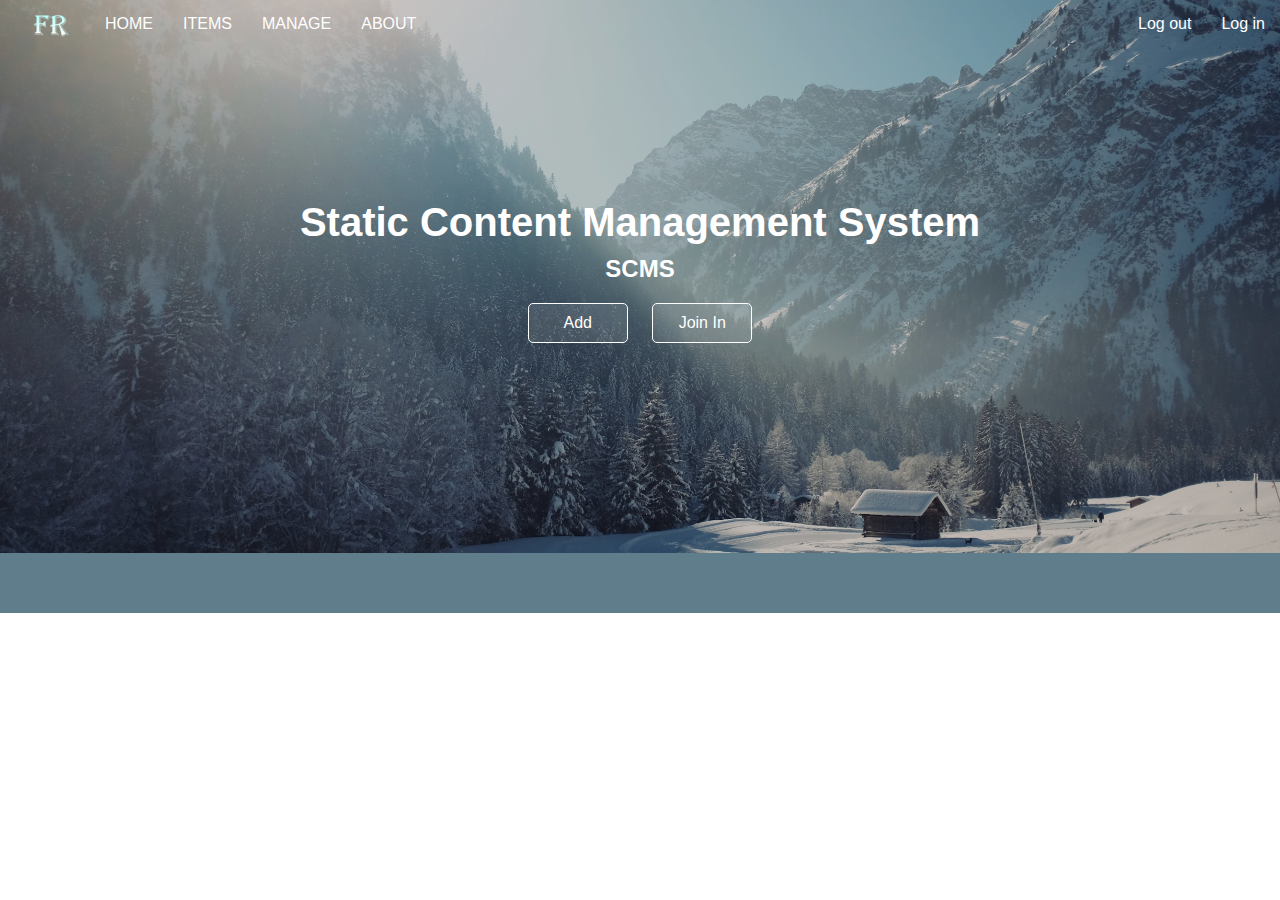
<file: manage.html>
<!DOCTYPE html>
<html>
<head>
    <title>Static Content Management System</title>
    <link href="css/main.css" type="text/css" rel="stylesheet"/>
</head>

<body onload="main()">
    <nav>
        <div class="logo">
            <a href="index.html"><img src="img/logo.png" /></a>
        </div>
        <ul id="left">
            <li>
                <a href="index.html">HOME</a>
            </li>
            <li>
                <a href="content.html">ITEMS</a>
            </li>
            <li>
                <a href="table.html">MANAGE</a>
            </li>
            <li>
                <a href="about.html">ABOUT</a>
            </li>
        </ul>

        <ul id="right">
            <li>
                <a href="login.html">Log in</a>
            </li>
            <li>
                <a href="#">Log out</a>
            </li>

        </ul>
        <canvas id="menu" width="30px" height="30px"></canvas>
        <!-- <div class="clear"></div> -->
    </nav>
    <header>
        <h1>Static Content Management System</h1>
        <h2>SCMS</h2>
        <button id="add" class="button">Add</button>
        <button id="join" class="button">Join In</button>
    </header>


    <section>


    </section>

    <footer>

    </footer>
</body>
</html>
</file>
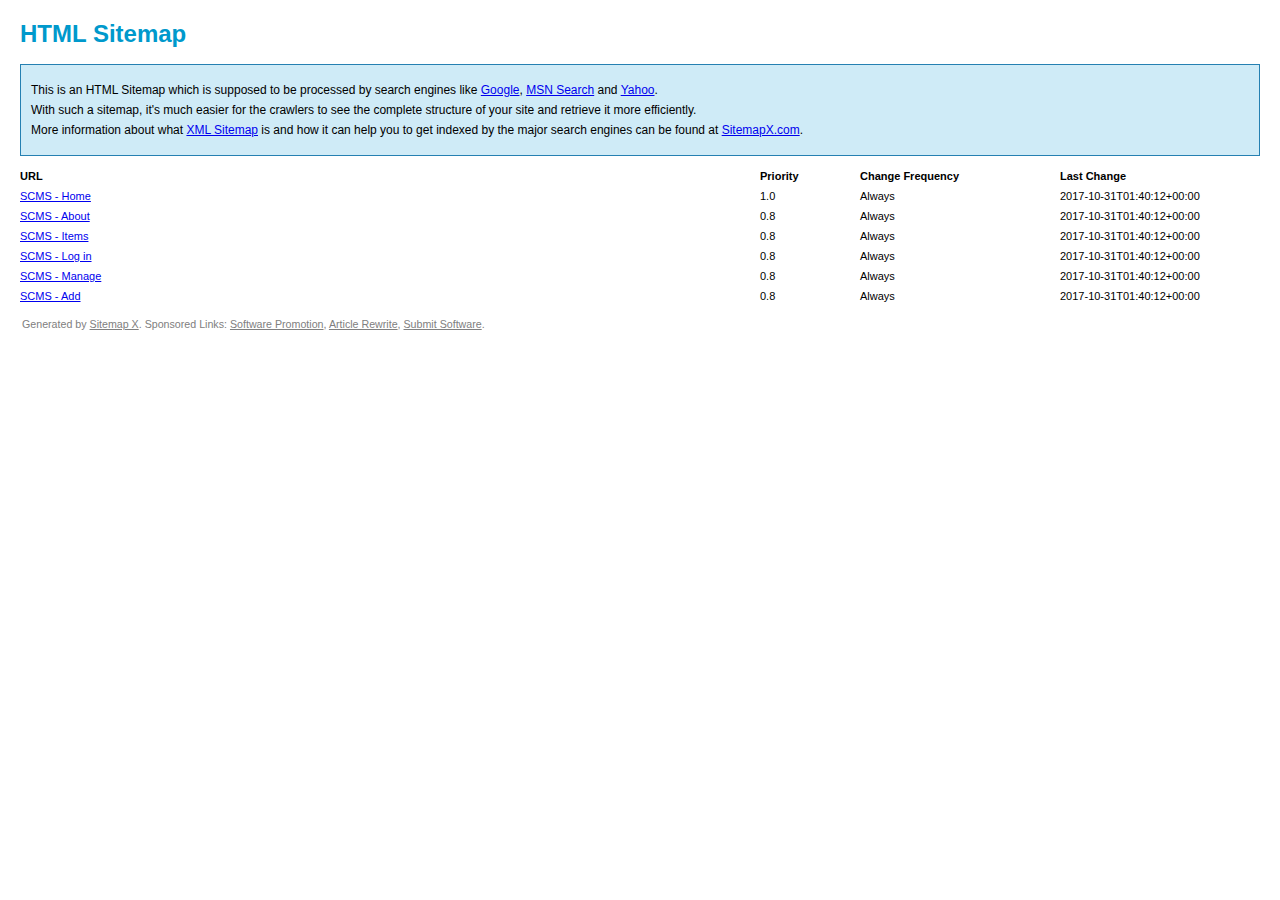
<file: sitemap.html>
<!DOCTYPE html PUBLIC "-//W3C//DTD XHTML 1.0 Transitional//EN" "http://www.w3.org/TR/xhtml1/DTD/xhtml1-transitional.dtd">
<html xmlns="http://www.w3.org/1999/xhtml">

<head>
    <meta http-equiv="Content-Type" content="text/html; charset=utf-8" />
    <meta name="author" content="SitemapX.com" />
    <meta name="robots" content="index,follow" />
    <title>HTML SiteMap</title>
    <style type="text/css">
        body {
            background-color: #FFFFFF;
            margin: 20px;
            font-family: Verdana, Arial, Helvetica, sans-serif;
            font-size: 12px;
        }

        h1 {
            color: #0099CC;
        }

        #intro {
            background-color: #CFEBF7;
            border: 1px #2580B2 solid;
            padding: 15px 10px 15px 10px;
            margin: 10px 0px 10px 0px;
            line-height: 20px;
            min-width: 900px;
        }

        #myTable {
            font-size: 11px;
            list-style: none;
            margin: 10px 0px 10px 0px;
            padding: 0px;
            width: 100%;
            min-width: 804px;
        }

        #myTable li {
            list-style-type: none;
            width: 100%;
            min-width: 404px;
            height: 20px;
            line-height: 20px;
        }

        #myTable li .T1-h {
            float: left;
            font-weight: bold;
            min-width: 300px;
        }

        #myTable li .T2-h {
            width: 200px;
            float: right;
            font-weight: bold;
        }

        #myTable li .T3-h {
            width: 200px;
            float: right;
            font-weight: bold;
        }

        #myTable li .T4-h {
            width: 100px;
            float: right;
            font-weight: bold;
        }

        #myTable li .T1 {
            float: left;
            min-width: 300px;
        }

        #myTable li .T2 {
            width: 200px;
            float: right;
        }

        #myTable li .T3 {
            width: 200px;
            float: right;
        }

        #myTable li .T4 {
            width: 100px;
            float: right;
        }

        #footer {
            padding: 2px;
            margin: 0px;
            font-size: 8pt;
            color: gray;
            min-width: 900px;
        }

        #footer a {
            color: gray;
        }

        .myClear {
            clear: both;
        }
    </style>
</head>

<body>
    <h1>HTML Sitemap</h1>
    <div id="intro"> This is an HTML Sitemap which is supposed to be processed by search engines like <a href="http://www.google.com">Google</a>, <a href="http://search.msn.com">MSN Search</a> and <a href="http://www.yahoo.com">Yahoo</a>.<br /> With such a sitemap, it's
        much easier for the crawlers to see the complete structure of your site and retrieve it more efficiently.<br /> More information about what <a href="http://www.sitemapx.com/xml-sitemap.html" title="XML Sitemap">XML Sitemap</a> is and how it can
        help you to get indexed by the major search engines can be found at <a href="http://www.sitemapx.com" title="sitemap">SitemapX.com</a>.</div>
    <ul id="myTable">
        <li>
            <div class="T1-h">URL</div>
            <div class="T2-h">Last Change</div>
            <div class="T3-h">Change Frequency</div>
            <div class="T4-h">Priority</div>
        </li>
        <div class="myClear"></div>
        <li>
            <div class="T1"><a href="index.html" title="SCMS - Home">SCMS - Home</a></div>
            <div class="T2">2017-10-31T01:40:12+00:00</div>
            <div class="T3">Always</div>
            <div class="T4">1.0</div>
        </li>
        <div class="myClear"></div>
        <li>
            <div class="T1"><a href="about.html" title="SCMS - About">SCMS - About</a></div>
            <div class="T2">2017-10-31T01:40:12+00:00</div>
            <div class="T3">Always</div>
            <div class="T4">0.8</div>
        </li>
        <div class="myClear"></div>
        <li>
            <div class="T1"><a href="list.html" title="SCMS - Items">SCMS - Items</a></div>
            <div class="T2">2017-10-31T01:40:12+00:00</div>
            <div class="T3">Always</div>
            <div class="T4">0.8</div>
        </li>
        <div class="myClear"></div>
        <li>
            <div class="T1"><a href="login.html" title="SCMS - Log in">SCMS - Log in</a></div>
            <div class="T2">2017-10-31T01:40:12+00:00</div>
            <div class="T3">Always</div>
            <div class="T4">0.8</div>
        </li>
        <div class="myClear"></div>
        <li>
            <div class="T1"><a href="table.html" title="SCMS - Manage">SCMS - Manage</a></div>
            <div class="T2">2017-10-31T01:40:12+00:00</div>
            <div class="T3">Always</div>
            <div class="T4">0.8</div>
        </li>
        <div class="myClear"></div>
        <li>
            <div class="T1"><a href="add.html" title="SCMS - Add">SCMS - Add</a></div>
            <div class="T2">2017-10-31T01:40:12+00:00</div>
            <div class="T3">Always</div>
            <div class="T4">0.8</div>
        </li>
        <div class="myClear"></div>
    </ul>
    <div id="footer">Generated by <a href="http://www.sitemapx.com" title="sitemap generator">Sitemap X</a>. Sponsored Links: <a href="http://www.submitworker.com/software-promotion.html" title="Software Promotion">Software Promotion</a>, <a href="http://www.articlerewriteworker.com"
            title="Article Rewrite">Article Rewrite</a>, <a href="http://www.submitworker.com/submit-software.html" title="submit software">Submit Software</a>.</div>
</body>

</html>
</file>
<file: css/main.css>
* {
    margin: 0;
    padding: 0;
    font-family: Arial;
}

li {
    list-style: none;
}

a {
    text-decoration: none;
}

.clear {
    clear: both;
}

.center {
    text-align: center;
}

.none {
    display: none;
}

nav #left * {
    float: left;
}

nav a {
    padding: 15px;
    color: white;
}

nav li a:hover {
    background-color: rgba(255, 255, 255, 0.3);
}

nav audio {
    margin-top: 8px;
    width: 65px;
}

.logo {
    margin-left: 30px;
    margin-top: 5px;
    margin-right: 20px;
    float: left;
}

.logo a {
    padding: 0;
}

.logo img {
    width: 40px;
    height: 40px;
}

nav #right * {
    float: right;
}

header {
    background-image: url("../img/mike-kotsch-204198.jpg");
    background-color: rgba(0, 0, 0, 0.2);
    /*not suitable in ie*/
    background-blend-mode: darken;
    background-size: cover;
    background-position: 0 55%;
    text-align: center;
    padding-top: 200px;
    padding-bottom: 200px;
    color: white;
    transition: all 1s;
}

header h1 {
    font-size: 250%;
}

header h2 {
    padding-top: 10px;
    padding-bottom: 10px;
    font-style: normal;
}

header button {
    width: 100px;
    padding: 10px;
    margin: 10px;
    background-color: rgba(255, 255, 255, 0.1);
    color: white;
    border: 1px solid white;
    border-radius: 5px;
    font-size: 100%;
    cursor: pointer;
}

header button:hover {
    background-color: rgba(255, 255, 255, 0.4);
}

main {
    /*padding: 50px;*/
    /*text-align: center;*/
    margin: auto;
    padding-left: 30%;
    padding-right: 30%;
    padding-top: 50px;
    padding-bottom: 50px;
    background-color: rgb(250, 250, 250);
}

#menu {
    display: none;
}

@media screen and (max-width: 1400px) {
    main {
        padding-left: 100px;
        padding-right: 100px;
    }
}

footer {
    /*background-image: url("../img/mike-kotsch-204198.jpg");*/
    /*background-color: rgba(0, 0, 0, 0.2);*/
    /*not suitable in ie*/
    /*background-blend-mode: darken;*/
    /*background-size: cover;*/
    /*background-position: 0 85%;*/
    background-color: #607d8b;
    color: rgba(250, 250, 250, 0.8);
    padding: 30px;
    text-align: center;
}

footer a {
    color: rgba(250, 250, 250, 0.7);
    text-decoration: underline;
}

footer a:hover {
    color: rgba(250, 250, 250, 0.8);
}
</file>
